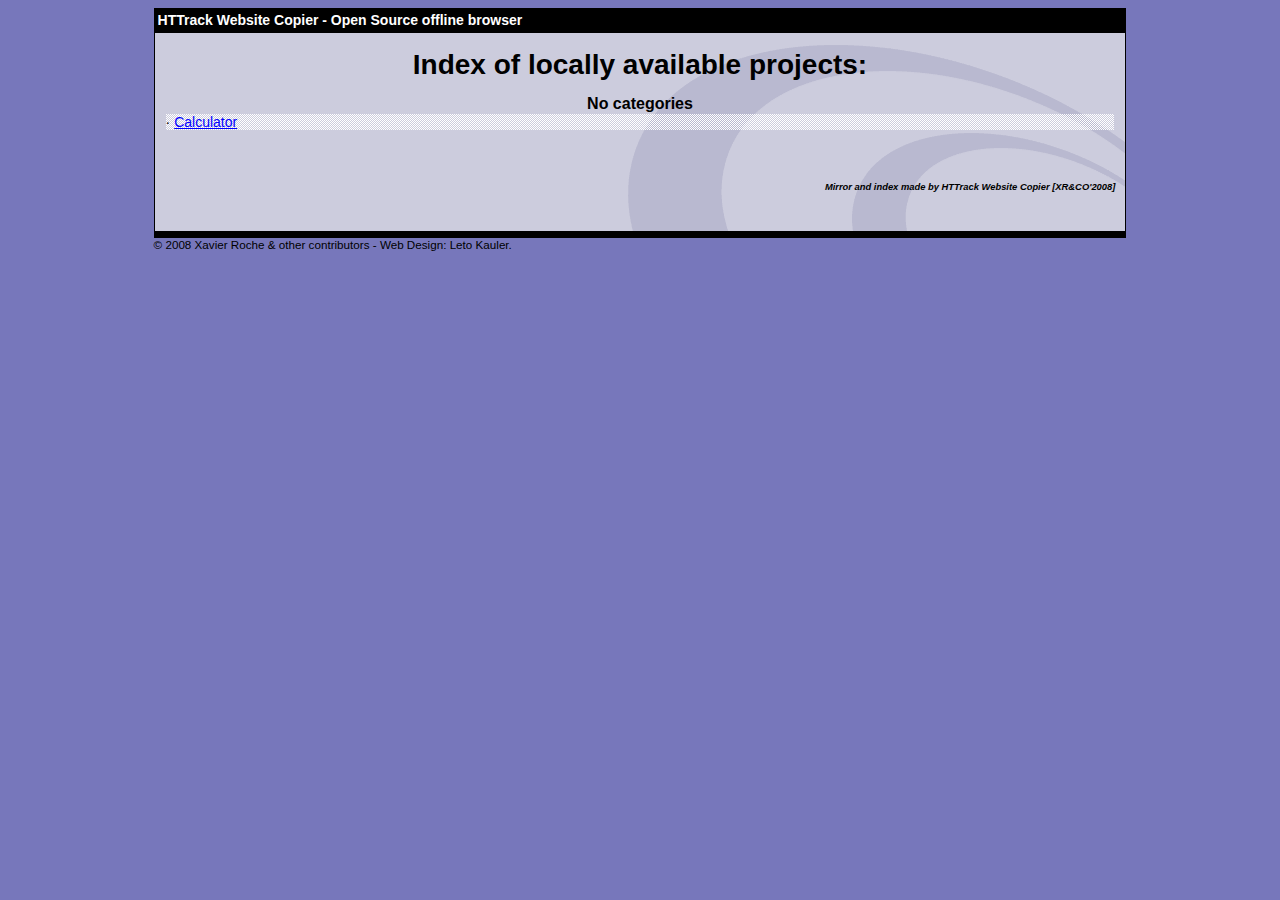
<file: index.html>
<html xmlns="http://www.w3.org/1999/xhtml" lang="en">

<head>
	<meta http-equiv="Content-Type" content="text/html; charset=utf-8" />
	<meta name="description" content="HTTrack is an easy-to-use website mirror utility. It allows you to download a World Wide website from the Internet to a local directory,building recursively all structures, getting html, images, and other files from the server to your computer. Links are rebuiltrelatively so that you can freely browse to the local site (works with any browser). You can mirror several sites together so that you can jump from one toanother. You can, also, update an existing mirror site, or resume an interrupted download. The robot is fully configurable, with an integrated help" />
	<meta name="keywords" content="httrack, HTTRACK, HTTrack, winhttrack, WINHTTRACK, WinHTTrack, offline browser, web mirror utility, aspirateur web, surf offline, web capture, www mirror utility, browse offline, local  site builder, website mirroring, aspirateur www, internet grabber, capture de site web, internet tool, hors connexion, unix, dos, windows 95, windows 98, solaris, ibm580, AIX 4.0, HTS, HTGet, web aspirator, web aspirateur, libre, GPL, GNU, free software" />
	<title>List of available projects - HTTrack Website Copier</title>
	<!-- Mirror and index made by HTTrack Website Copier/3.49-2 [XR&CO'2014] -->

	<style type="text/css">
	<!--

body {
	margin: 0;  padding: 0;  margin-bottom: 15px;  margin-top: 8px;
	background: #77b;
}
body, td {
	font: 14px "Trebuchet MS", Verdana, Arial, Helvetica, sans-serif;
	}

#subTitle {
	background: #000;  color: #fff;  padding: 4px;  font-weight: bold; 
	}

#siteNavigation a, #siteNavigation .current {
	font-weight: bold;  color: #448;
	}
#siteNavigation a:link    { text-decoration: none; }
#siteNavigation a:visited { text-decoration: none; }

#siteNavigation .current { background-color: #ccd; }

#siteNavigation a:hover   { text-decoration: none;  background-color: #fff;  color: #000; }
#siteNavigation a:active  { text-decoration: none;  background-color: #ccc; }


a:link    { text-decoration: underline;  color: #00f; }
a:visited { text-decoration: underline;  color: #000; }
a:hover   { text-decoration: underline;  color: #c00; }
a:active  { text-decoration: underline; }

#pageContent {
	clear: both;
	border-bottom: 6px solid #000;
	padding: 10px;  padding-top: 20px;
	line-height: 1.65em;
	background-image: url(backblue.gif);
	background-repeat: no-repeat;
	background-position: top right;
	}

#pageContent, #siteNavigation {
	background-color: #ccd;
	}


.imgLeft  { float: left;   margin-right: 10px;  margin-bottom: 10px; }
.imgRight { float: right;  margin-left: 10px;   margin-bottom: 10px; }

hr { height: 1px;  color: #000;  background-color: #000;  margin-bottom: 15px; }

h1 { margin: 0;  font-weight: bold;  font-size: 2em; }
h2 { margin: 0;  font-weight: bold;  font-size: 1.6em; }
h3 { margin: 0;  font-weight: bold;  font-size: 1.3em; }
h4 { margin: 0;  font-weight: bold;  font-size: 1.18em; }

.blak { background-color: #000; }
.hide { display: none; }
.tableWidth { min-width: 400px; }

.tblRegular       { border-collapse: collapse; }
.tblRegular td    { padding: 6px;  background-image: url(fade.gif);  border: 2px solid #99c; }
.tblHeaderColor, .tblHeaderColor td { background: #99c; }
.tblNoBorder td   { border: 0; }


// -->
</style>

</head>

<body>
<table width="76%" border="0" align="center" cellspacing="0" cellpadding="3" class="tableWidth">
	<tr>
	<td id="subTitle">HTTrack Website Copier - Open Source offline browser</td>
	</tr>
</table>
<table width="76%" border="0" align="center" cellspacing="0" cellpadding="0" class="tableWidth">
<tr class="blak">
<td>
	<table width="100%" border="0" align="center" cellspacing="1" cellpadding="0">
	<tr>
	<td colspan="6"> 
		<table width="100%" border="0" align="center" cellspacing="0" cellpadding="10">
		<tr> 
		<td id="pageContent"> 
<!-- ==================== End prologue ==================== -->


<h1 ALIGN=Center>Index of locally available projects:</H1>
  <table border="0" width="100%" cellspacing="1" cellpadding="0">
		<TH>
		<BR/>
			No categories
		</TH>
		<TR>
		  <TD BACKGROUND="fade.gif">
                    &middot; <A HREF="Calculator/index.html">Calculator</A>
   		  </TD>
		</TR>
	</TABLE>
	<BR>
	<H6 ALIGN="RIGHT">
         <I>Mirror and index made by HTTrack Website Copier [XR&CO'2008]</I>
	</H6>
	<!-- Mirror and index made by HTTrack Website Copier/3.49-2 [XR&CO'2014] -->
	<!-- Thanks for using HTTrack Website Copier! -->

<!-- ==================== Start epilogue ==================== -->
		</td>
		</tr>
		</table>
	</td>
	</tr>
	</table>
</td>
</tr>
</table>

<table width="76%" border="0" align="center" valign="bottom" cellspacing="0" cellpadding="0">
	<tr>
	<td id="footer"><small>&copy; 2008 Xavier Roche & other contributors - Web Design: Leto Kauler.</small></td>
	</tr>
</table>

</body>

</html>
</file>
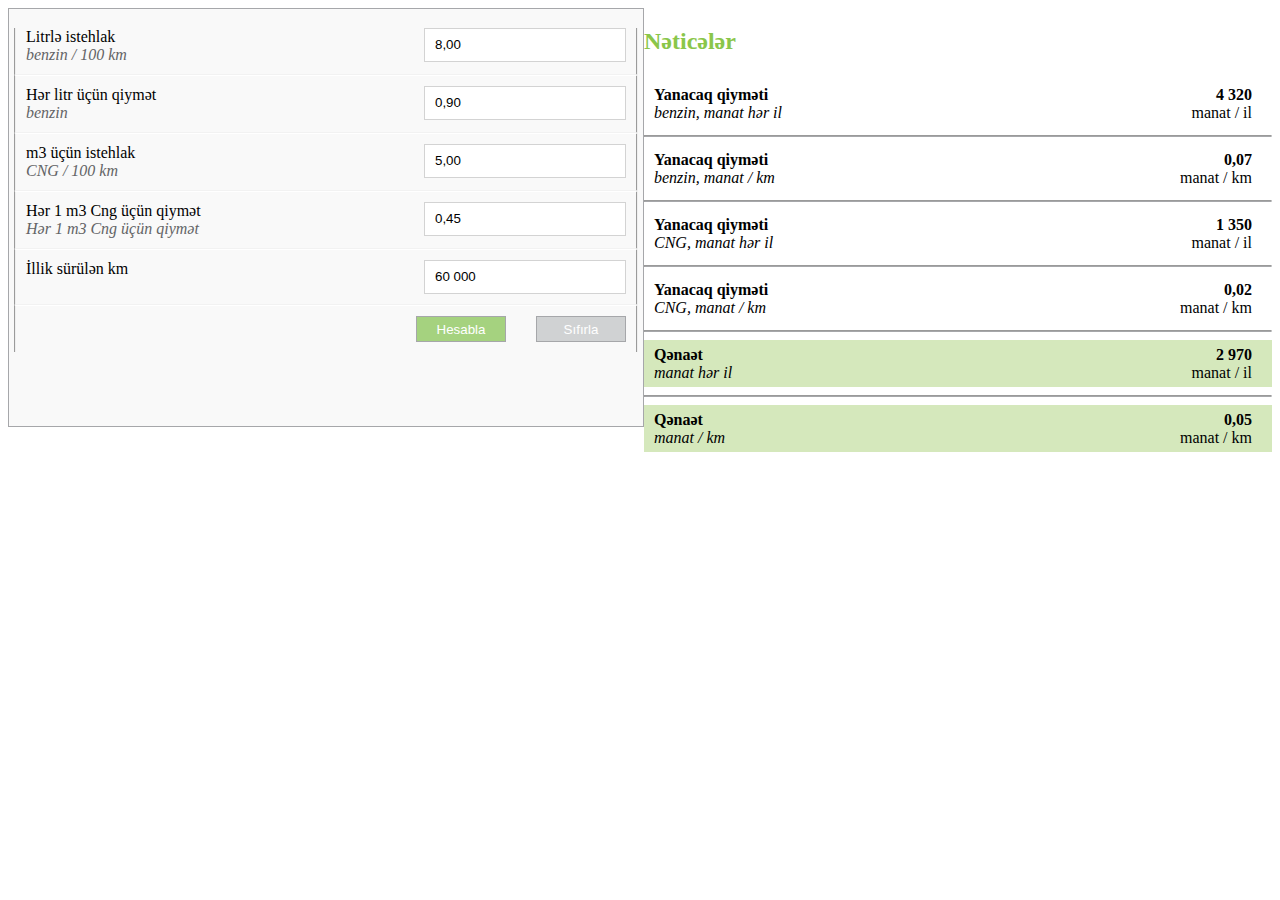
<file: Calculator/index.html>
<html xmlns="http://www.w3.org/1999/xhtml" lang="en">

<head>
	<meta http-equiv="Content-Type" content="text/html; charset=utf-8" />
	<meta name="description" content="HTTrack is an easy-to-use website mirror utility. It allows you to download a World Wide website from the Internet to a local directory,building recursively all structures, getting html, images, and other files from the server to your computer. Links are rebuiltrelatively so that you can freely browse to the local site (works with any browser). You can mirror several sites together so that you can jump from one toanother. You can, also, update an existing mirror site, or resume an interrupted download. The robot is fully configurable, with an integrated help" />
	<meta name="keywords" content="httrack, HTTRACK, HTTrack, winhttrack, WINHTTRACK, WinHTTrack, offline browser, web mirror utility, aspirateur web, surf offline, web capture, www mirror utility, browse offline, local  site builder, website mirroring, aspirateur www, internet grabber, capture de site web, internet tool, hors connexion, unix, dos, windows 95, windows 98, solaris, ibm580, AIX 4.0, HTS, HTGet, web aspirator, web aspirateur, libre, GPL, GNU, free software" />
	<title>Local index - HTTrack Website Copier</title>
  <!-- Mirror and index made by HTTrack Website Copier/3.49-2 [XR&CO'2014] -->
	<style type="text/css">
	<!--

body {
	margin: 0;  padding: 0;  margin-bottom: 15px;  margin-top: 8px;
	background: #77b;
}
body, td {
	font: 14px "Trebuchet MS", Verdana, Arial, Helvetica, sans-serif;
	}

#subTitle {
	background: #000;  color: #fff;  padding: 4px;  font-weight: bold; 
	}

#siteNavigation a, #siteNavigation .current {
	font-weight: bold;  color: #448;
	}
#siteNavigation a:link    { text-decoration: none; }
#siteNavigation a:visited { text-decoration: none; }

#siteNavigation .current { background-color: #ccd; }

#siteNavigation a:hover   { text-decoration: none;  background-color: #fff;  color: #000; }
#siteNavigation a:active  { text-decoration: none;  background-color: #ccc; }


a:link    { text-decoration: underline;  color: #00f; }
a:visited { text-decoration: underline;  color: #000; }
a:hover   { text-decoration: underline;  color: #c00; }
a:active  { text-decoration: underline; }

#pageContent {
	clear: both;
	border-bottom: 6px solid #000;
	padding: 10px;  padding-top: 20px;
	line-height: 1.65em;
	background-image: url(backblue.gif);
	background-repeat: no-repeat;
	background-position: top right;
	}

#pageContent, #siteNavigation {
	background-color: #ccd;
	}


.imgLeft  { float: left;   margin-right: 10px;  margin-bottom: 10px; }
.imgRight { float: right;  margin-left: 10px;   margin-bottom: 10px; }

hr { height: 1px;  color: #000;  background-color: #000;  margin-bottom: 15px; }

h1 { margin: 0;  font-weight: bold;  font-size: 2em; }
h2 { margin: 0;  font-weight: bold;  font-size: 1.6em; }
h3 { margin: 0;  font-weight: bold;  font-size: 1.3em; }
h4 { margin: 0;  font-weight: bold;  font-size: 1.18em; }

.blak { background-color: #000; }
.hide { display: none; }
.tableWidth { min-width: 400px; }

.tblRegular       { border-collapse: collapse; }
.tblRegular td    { padding: 6px;  background-image: url(fade.gif);  border: 2px solid #99c; }
.tblHeaderColor, .tblHeaderColor td { background: #99c; }
.tblNoBorder td   { border: 0; }


</style>

</head>

<table width="76%" border="0" align="center" cellspacing="0" cellpadding="3" class="tableWidth">
	<tr>
	<td id="subTitle">HTTrack Website Copier - Open Source offline browser</td>
	</tr>
</table>
<table width="76%" border="0" align="center" cellspacing="0" cellpadding="0" class="tableWidth">
<tr class="blak">
<td>
	<table width="100%" border="0" align="center" cellspacing="1" cellpadding="0">
	<tr>
	<td colspan="6"> 
		<table width="100%" border="0" align="center" cellspacing="0" cellpadding="10">
		<tr> 
		<td id="pageContent"> 

	<meta name="generator" content="HTTrack Website Copier/3.x">
	<TITLE>Local index - HTTrack</TITLE>
</HEAD>
<BODY>
<H1 ALIGN=Center>Index of locally available sites:</H1>
	<TABLE BORDER="0" WIDTH="100%" CELLSPACING="1" CELLPADDING="0">
		<TR>
			<TD BACKGROUND="fade.gif">
				&middot;
					<A HREF="socar-petroleum.az/xidmetler-ve-mehsullar/cng-kalkulyator/index.html">
						SOCAR PETROLEUM QSC   &raquo; CNG kalkulyator
					</A>		
			</TD>
		</TR>
	</TABLE>
	<BR>
	<BR>
	<BR>
  	<H6 ALIGN="RIGHT">
	<I>Mirror and index made by HTTrack Website Copier [XR&amp;CO'2008]</I>
	</H6>
	<!-- Mirror and index made by HTTrack Website Copier/3.49-2 [XR&CO'2014] -->
	<!-- Thanks for using HTTrack Website Copier! -->
	<meta HTTP-EQUIV="Refresh" CONTENT="0; URL=socar-petroleum.az/xidmetler-ve-mehsullar/cng-kalkulyator/index.html">


		</td>
		</tr>
		</table>
	</td>
	</tr>
	</table>
</td>
</tr>
</table>

<table width="76%" border="0" align="center" valign="bottom" cellspacing="0" cellpadding="0">
	<tr>
	<td id="footer"><small>&copy; 2008 Xavier Roche & other contributors - Web Design: Leto Kauler.</small></td>
	</tr>
</table>

</body>

</html>
</file>
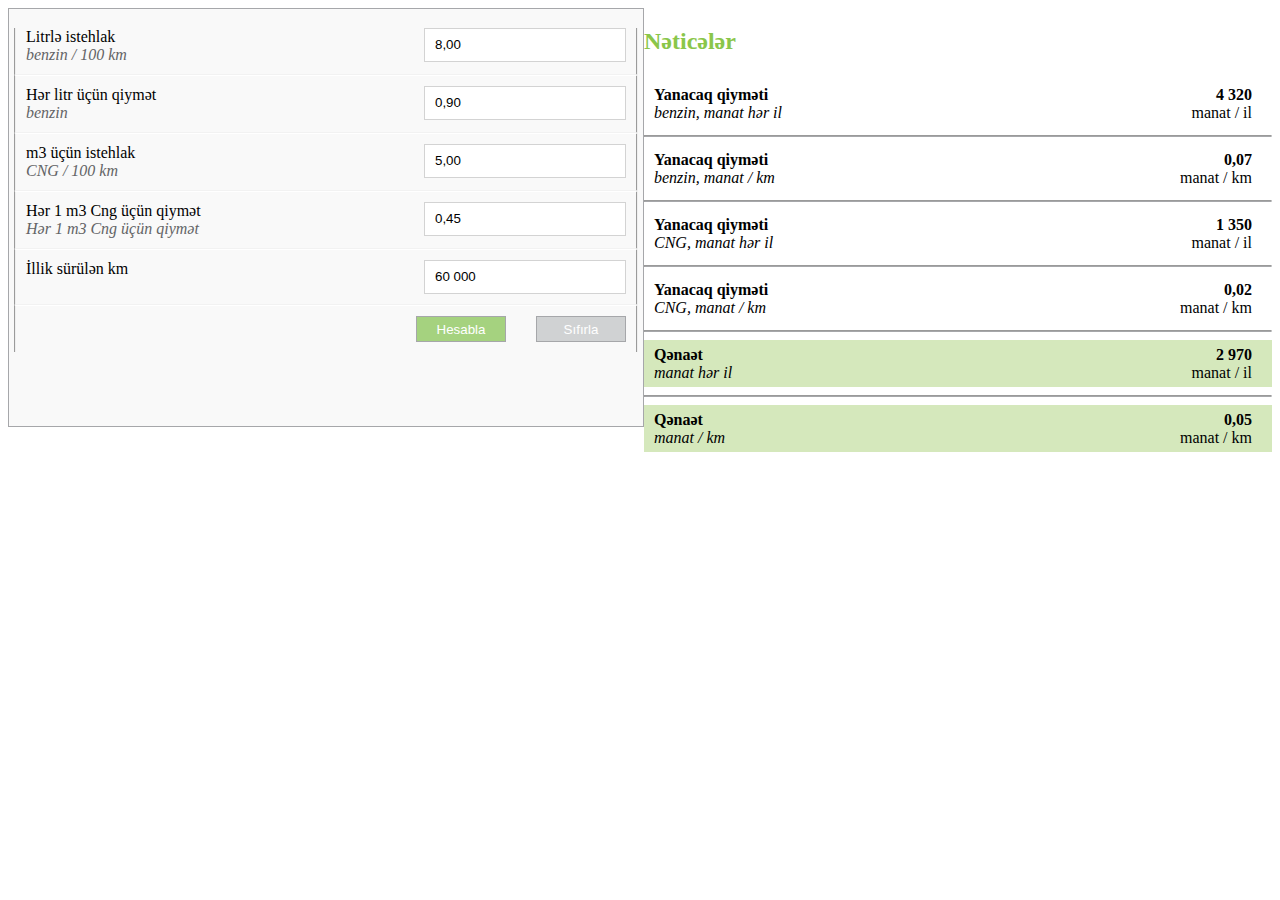
<file: Calculator/socar-petroleum.az/xidmetler-ve-mehsullar/cng-kalkulyator/index.html>
<!DOCTYPE html>

<html lang="az">


<head>
    <style>
        form.calc {
            background: #f9f9f9;
            border: 1px solid #a6a7aa;
            padding: 19px 3px;
            margin: 0 0 30px 0;
        }

        form.calc fieldset {
            border-top: 1px solid #fff;
            border-bottom: 1px solid #f2f2f2;
            padding: 10px;
            clear: both;
            display: block;
        }

        form.calc fieldset.first {
            border-top: none;
            padding-top: 0;
        }

        form.calc fieldset.last {
            border-bottom: none;
        }


        form.calc fieldset.buttons {
            border-bottom: medium none;
            margin-bottom: 0;
        }

        form.calc label {
            color: #000;
            float: left;
        }

        form.calc label em {
            color: #636466;
        }

        form.calc input {
            background: none repeat scroll 0% 0% rgb(255, 255, 255);
            width: 180px;
            height: 32px;
            line-height: 32px;
            border: 1px solid rgb(211, 211, 211);
            padding: 0px 10px;
            float: right;
        }

        form.calc input.rb {
            background: none repeat scroll 0% 0% rgb(255, 255, 255);
            width: auto;
            height: auto;
            line-height: 32px;
            border: none medium;
            padding: 0px 0;
            float: none;
        }

        form.calc input.submit {
            background: #d0d2d3;
            width: 90px;
            height: 26px;
            line-height: 26px;
            border: 1px solid #a6a7aa;
            color: #fff;
            text-align: center;
            margin: 0 0 0 30px;
            cursor: pointer;
        }

        form.calc input.submit:hover {
            background: #b7bbbd;
        }

        form.calc input.vypocitat {
            background: #a5d27f;
        }

        form.calc input.vypocitat:hover {
            background: #91bd6b;
        }

        h2.vysledky {
            color: #8ac64a;
        }

        .vysledky {
            color: #000;
            padding-bottom: 5px;
        }

        .vysledky .line {
            padding: 6px 10px;
            padding-bottom: 5px;
        }

        .vysledky hr {
            border-bottom: 1px solid #a6a7aa;
        }

        .vysledky .vysledek {
            width: 150px;
            float: right;
            text-align: right;
            padding-right: 10px;
        }

        .cislo {
            font-weight: bold;
        }

        .vysledky .grey {
            background-color: #d5e8bc;
        }

        ul.calc-switch {
            width: 100%;
            height: 26px;
            padding: 0;
            margin: 0;
        }

        ul.calc-switch li a {
            background: #d0d2d3;
            color: #fff;
            height: 26px;
            line-height: 26px;
            border-top: 1px solid #a6a7aa;
            border-left: 1px solid #a6a7aa;
            border-right: 1px solid #a6a7aa;
            padding: 0 16px;
            margin: 0 6px 0 0;
            float: left;
            z-index: 3;
        }

        ul.calc-switch li a.cng_active {
            background: #f9f9f9;
            color: #636466;
        }
    </style>
</head>

<body>


    <div style="display: flex;">

        <form class="calc" id="cng_basic" method="post" enctype="text/plain" style="width: 50%;">
            <fieldset class="first">
                <label>Litrlə istehlak<br /><em>benzin / 100 km</em></label>
                <input type="text" id="sp_benzin" value="8,00" onclick="if(this.value=='0') this.value=''"
                    onblur="if(this.value=='') this.value='0'" /><br />
            </fieldset>
            <fieldset>
                <label>Hər litr üçün qiymət<br /><em>benzin</em></label>
                <input type="text" id="cena_benzin" value="0,90" onclick="if(this.value=='0') this.value=''"
                    onblur="if(this.value=='') this.value='0'" /><br />
            </fieldset>
            <fieldset>
                <label>m3 üçün istehlak<br /><em>CNG / 100 km</em></label>
                <input type="text" id="sp_cng" value="5,00" onclick="if(this.value=='0') this.value=''"
                    onblur="if(this.value=='') this.value='0'" /><br />
            </fieldset>
            <fieldset>
                <label>Hər 1 m3 Cng üçün qiymət<br /><em>Hər 1 m3 Cng üçün
                        qiymət</em></label>
                <input type="text" id="cena_cng" value="0,45" onclick="if(this.value=='0') this.value=''"
                    onblur="if(this.value=='') this.value='0'" /><br />
            </fieldset>
            <fieldset>
                <label>İllik sürülən km</label>
                <input type="text" id="kilometry" value="60 000" onclick="if(this.value=='0') this.value=''"
                    onblur="if(this.value=='') this.value='0'" /><br />
            </fieldset>
            <fieldset class="last buttons">
                <input type="button" class="submit vynulovat" name="akce" value="Sıfırla" onclick="reset_basic()" />
                <input type="button" class="submit vypocitat" name="akce" value="Hesabla" onclick="calc_basic()" />
            </fieldset>
        </form>

        <div class="vysledky" style="width: 50%;">
            <h2 class="vysledky">Nəticələr</h2>
            <div class="line"><strong>Yanacaq qiyməti</strong><span class="vysledek cislo"
                    id="benzin_rok">0</span><br />
                <em>benzin, manat hər il </em><span class="vysledek">manat /
                    il</span>
            </div>
            <hr>
            <div class="line"><strong>Yanacaq qiyməti</strong><span class="vysledek cislo"
                    id="benzin_km">0,00</span><br />
                <em>benzin, manat / km</em><span class="vysledek">manat / km</span>
            </div>
            <hr>
            <div class="line"><strong>Yanacaq qiyməti</strong><span class="vysledek cislo" id="cng_rok">0</span><br />
                <em>CNG, manat hər il</em><span class="vysledek">manat / il</span>
            </div>
            <hr>
            <div class="line"><strong>Yanacaq qiyməti</strong><span class="vysledek cislo" id="cng_km">0,00</span><br />
                <em>CNG, manat / km</em><span class="vysledek">manat / km</span>
            </div>
            <hr>
            <div class="grey line"><strong>Qənaət</strong><span class="vysledek cislo" id="uspora_rok">0</span><br />
                <em>manat hər il</em><span class="vysledek">manat / il</span>
            </div>
            <hr>
            <div class="grey line"><strong>Qənaət</strong><span class="vysledek cislo" id="uspora_km">0,00</span><br />
                <em>manat / km</em><span class="vysledek">manat / km</span>
            </div>
        </div>
    </div>
    



    <!-- start Simple Custom CSS and JS -->
    <script type="text/javascript">
        if (window.addEventListener) {
            window.addEventListener("load", function () { calc_basic() }, false)
        }
        else if (window.attachEvent) {
            window.attachEvent("onload", function () { calc_basic() })
        }
        else {
            window.onload = function () { calc_basic() }
        }
    </script>
    <script type="text/javascript">
        function reset_basic() {
            //reset formuláře
            document.getElementById('cng_basic').reset();
            //reset výsledků
            document.getElementById('benzin_rok').innerHTML = '0';
            document.getElementById('benzin_km').innerHTML = '0,00';
            document.getElementById('cng_rok').innerHTML = '0';
            document.getElementById('cng_km').innerHTML = '0,00';
            document.getElementById('uspora_rok').innerHTML = '0';
            document.getElementById('uspora_km').innerHTML = '0,00';
            //nové přepočítání
            calc_basic();
        }

        function reset_ext() {
            //reset formuláře
            document.getElementById('cng_ext').reset();
            //reset výsledků
            document.getElementById('benzin_rok').innerHTML = '0';
            document.getElementById('benzin_km').innerHTML = '0,00';
            document.getElementById('cng_rok').innerHTML = '0';
            document.getElementById('cng_km').innerHTML = '0,00';
            document.getElementById('uspora_rok').innerHTML = '0';
            document.getElementById('uspora_km').innerHTML = '0,00';
            document.getElementById('investice').innerHTML = '0';
            document.getElementById('amortizace').innerHTML = '0,0';
            //nové přepočítání
            calc_ext();
        }
        function verejna_stanice() {
            (document.getElementById('cena_verejna')).disabled = false;
            (document.getElementById('cena_cng')).disabled = true;
            (document.getElementById('udrzba')).disabled = true;
            (document.getElementById('elektrina')).disabled = true;
            (document.getElementById('dan_cng')).disabled = true;
            (document.getElementById('vlastni_cng')).disabled = true;
            //nové přepočítání
            calc_ext();
        }

        function soukroma_stanice() {
            (document.getElementById('cena_verejna')).disabled = true;
            (document.getElementById('cena_cng')).disabled = false;
            (document.getElementById('udrzba')).disabled = false;
            (document.getElementById('elektrina')).disabled = false;
            (document.getElementById('dan_cng')).disabled = false;
            (document.getElementById('vlastni_cng')).disabled = false;
            //nové přepočítání
            calc_ext();
        }

        function vlastni_cng_hodnota() {
            var cena_cng, udrzba, elektrina, dan_cng, vlastni_cng;
            cena_cng = parseToFloat((document.getElementById('cena_cng')).value);
            if (isNaN(cena_cng)) cena_cng = 0;
            udrzba = parseToFloat((document.getElementById('udrzba')).value);
            if (isNaN(udrzba)) udrzba = 0;
            elektrina = parseToFloat((document.getElementById('elektrina')).value);
            if (isNaN(elektrina)) elektrina = 0;
            dan_cng = parseToFloat((document.getElementById('dan_cng')).value);
            if (isNaN(dan_cng)) dan_cng = 0;
            vlastni_cng = 1.4 * (cena_cng + udrzba + elektrina + dan_cng);
            document.getElementById('cena_vlastni').value = (cislo_format(vlastni_cng, 2, ',', ' ')).toString();
            return vlastni_cng;
        }

        function calc_basic() {
            if (!kontrola_z()) { return false; };
            var spot_b, cena_b, spot_cng, cena_c, kilometru, cena_prest;
            spot_b = parseToFloat((document.getElementById('sp_benzin')).value);
            cena_b = parseToFloat((document.getElementById('cena_benzin')).value);
            spot_cng = parseToFloat((document.getElementById('sp_cng')).value);
            cena_c = parseToFloat((document.getElementById('cena_cng')).value);
            kilometru = parseToFloat((document.getElementById('kilometry')).value);
            var benzin_rok = kilometru / 100 * spot_b * cena_b;
            var cng_rok = kilometru / 100 * spot_cng * cena_c;
            var benzin_km = cena_b * spot_b / 100;
            var cng_km = cena_c * spot_cng / 100;
            var uspora = benzin_rok - cng_rok;
            var uspora_za_km = benzin_km - cng_km;
            benzin_km = cislo_format(benzin_km, 2);
            cng_km = cislo_format(cng_km, 2);
            benzin_rok = cislo_format(benzin_rok, 0);
            cng_rok = cislo_format(cng_rok, 0);
            uspora = cislo_format(uspora, 0);
            uspora_za_km = cislo_format(uspora_za_km, 2);
            document.getElementById('benzin_rok').innerHTML = benzin_rok.toString();
            document.getElementById('benzin_km').innerHTML = benzin_km.toString();
            document.getElementById('cng_rok').innerHTML = cng_rok.toString();
            document.getElementById('cng_km').innerHTML = cng_km.toString();
            document.getElementById('uspora_rok').innerHTML = uspora.toString();
            document.getElementById('uspora_km').innerHTML = uspora_za_km.toString();
            return true;
        }
        function calc_ext() {
            if (!kontrola_r()) { return false; };
            var spot_b, cena_b, spot_cng, cena_vlastni, cena_verejna, kilometru, prestavba_cng, vlastni_cng, cena_vlastni_r, cena_verejna_r;
            var cena_cng, udrzba, elektrina, dan_cng;
            cena_cng = parseToFloat((document.getElementById('cena_cng')).value);
            udrzba = parseToFloat((document.getElementById('udrzba')).value);
            elektrina = parseToFloat((document.getElementById('elektrina')).value);
            dan_cng = parseToFloat((document.getElementById('dan_cng')).value);
            spot_b = parseToFloat((document.getElementById('sp_benzin')).value);
            cena_b = parseToFloat((document.getElementById('cena_benzin')).value);
            spot_cng = parseToFloat((document.getElementById('sp_cng')).value);
            cena_vlastni = 1.4 * (cena_cng + udrzba + elektrina + dan_cng);
            cena_verejna = parseToFloat((document.getElementById('cena_verejna')).value);
            kilometru = parseToFloat((document.getElementById('kilometry')).value);
            prestavba_cng = parseToFloat((document.getElementById('prestavba_cng')).value);
            vlastni_cng = parseToFloat((document.getElementById('vlastni_cng')).value);
            cena_vlastni_r = boolToInt((document.getElementById('rb_scs')).checked);
            cena_verejna_r = boolToInt((document.getElementById('rb_vcs')).checked);
            var benzin_rok = kilometru / 100 * spot_b * cena_b;
            var cng_rok = kilometru / 100 * (cena_vlastni * cena_vlastni_r + cena_verejna * cena_verejna_r) * spot_cng;
            var benzin_km = cena_b * spot_b / 100;
            var cng_km = (cena_vlastni * cena_vlastni_r + cena_verejna * cena_verejna_r) * spot_cng / 100;
            var uspora = benzin_rok - cng_rok;
            var uspora_za_km = benzin_km - cng_km;
            var investice = prestavba_cng + vlastni_cng * cena_vlastni_r;
            var amortizace = investice / uspora;
            benzin_km = cislo_format(benzin_km, 2);
            cng_km = cislo_format(cng_km, 2);
            benzin_rok = cislo_format(benzin_rok, 0);
            cng_rok = cislo_format(cng_rok, 0);
            uspora = cislo_format(uspora, 0);
            uspora_za_km = cislo_format(uspora_za_km, 2);
            investice = cislo_format(investice, 0);
            amortizace = cislo_format(amortizace, 1);
            document.getElementById('benzin_rok').innerHTML = benzin_rok.toString();
            document.getElementById('benzin_km').innerHTML = benzin_km.toString();
            document.getElementById('cng_rok').innerHTML = cng_rok.toString();
            document.getElementById('cng_km').innerHTML = cng_km.toString();
            document.getElementById('uspora_rok').innerHTML = uspora.toString();
            document.getElementById('uspora_km').innerHTML = uspora_za_km.toString();
            document.getElementById('investice').innerHTML = investice.toString();
            document.getElementById('amortizace').innerHTML = amortizace.toString();
            return true;
        }

        function kontrola_z() {
            var result = true;
            var chybnapole = '';
            if (!jeCislo((document.getElementById('sp_benzin')).value)) { chybnapole += '- Petrol or diesel consumption \n'; result = false; }
            if (!jeCislo((document.getElementById('cena_benzin')).value)) { chybnapole += '- Price of petrol or diesel \n'; result = false; }
            if (!jeCislo((document.getElementById('sp_cng')).value)) { chybnapole += '- Consumption of CNG \n'; result = false; }
            if (!jeCislo((document.getElementById('cena_cng')).value)) { chybnapole += '- Price of CNG \n'; result = false; }
            if (!jeCislo((document.getElementById('kilometry')).value)) { chybnapole += '- Km driven annually \n'; result = false; }
            if (result == false) { alert('Input fields contain invalid characters. \nIn addition to numbers, you may type only spaces, decimal coma or dot.\nInvalid fields: \n' + chybnapole); }
            return result;
        }
        function kontrola_r() {
            var result = true;
            var chybnapole = '';
            if (!jeCislo((document.getElementById('sp_benzin')).value)) { chybnapole += '- Petrol or diesel consumption \n'; result = false; }
            if (!jeCislo((document.getElementById('cena_benzin')).value)) { chybnapole += '- Cena benzínu \n'; result = false; }
            if (!jeCislo((document.getElementById('sp_cng')).value)) { chybnapole += '- Consumption of CNG \n'; result = false; }
            if (!jeCislo((document.getElementById('cena_cng')).value)) { chybnapole += '- Price of CNG \n'; result = false; }
            if (!jeCislo((document.getElementById('udrzba')).value)) { chybnapole += '- Maintenance cost \n'; result = false; }
            if (!jeCislo((document.getElementById('elektrina')).value)) { chybnapole += '- Electricity \n'; result = false; }
            if (!jeCislo((document.getElementById('dan_cng')).value)) { chybnapole += '- Law CNG consumer tax \n'; result = false; }
            if (!jeCislo((document.getElementById('cena_vlastni')).value)) { chybnapole += '- Fuel cost - own refueling appliance \n'; result = false; }
            if (!jeCislo((document.getElementById('cena_verejna')).value)) { chybnapole += '- Fuel cost - public filling station \n'; result = false; }
            if (!jeCislo((document.getElementById('kilometry')).value)) { chybnapole += '- Km driven annually \n'; result = false; }
            if (!jeCislo((document.getElementById('prestavba_cng')).value)) { chybnapole += '- Cost of purchasing new or rebuilding a CNG vehicle \n'; result = false; }
            if (!jeCislo((document.getElementById('vlastni_cng')).value)) { chybnapole += '- Own refueling appliance \n'; result = false; }
            if (result == false) { alert('Input fields contain invalid characters. \n In addition to numbers, you may type only spaces, decimal coma or dot.\nInvalid fields: \n' + chybnapole); }
            return result;
        }
        function parseToFloat(cislo) {
            cislo = standard(cislo);
            return parseFloat(cislo);
        }

        function standard(cislo) {
            cislo = cislo.replace(',', '.');
            while (cislo.indexOf(' ') != -1) {
                cislo = cislo.replace(' ', '');
            }
            return cislo;
        }

        function boolToInt(bool) {
            if (bool == true) return 1;
            else return 0;
        }
        function jeCislo(value) {
            if (value == '') return false;
            value = standard(value);
            if (parseFloat(value) != (value * 1)) return false;
            return true;
        }

        //Script by Mathias Bynens; http://mathiasbynens.be/archive/2006/01/js-number-format (Formatting a number with grouped thousands) Thanks!
        function cislo_format(a, b) {
            var c = ',';
            var d = ' ';
            a = Math.round(a * Math.pow(10, b)) / Math.pow(10, b);
            e = a + '';
            f = e.split('.');
            if (!f[0]) {
                f[0] = '0';
            }
            if (!f[1]) {
                f[1] = '';
            }
            if (f[1].length < b) {
                g = f[1];
                for (i = f[1].length + 1; i <= b; i++) {
                    g += '0';
                }
                f[1] = g;
            }
            if (d != '' && f[0].length > 3) {
                h = f[0];
                f[0] = '';
                for (j = 3; j < h.length; j += 3) {
                    i = h.slice(h.length - j, h.length - j + 3);
                    f[0] = d + i + f[0] + '';
                }
                j = h.substr(0, (h.length % 3 == 0) ? 3 : (h.length % 3));
                f[0] = j + f[0];
            }
            c = (b <= 0) ? '' : c;
            return f[0] + c + f[1];
        }
    </script>
    <!-- end Simple Custom CSS and JS -->

</body>

</html>
</file>
